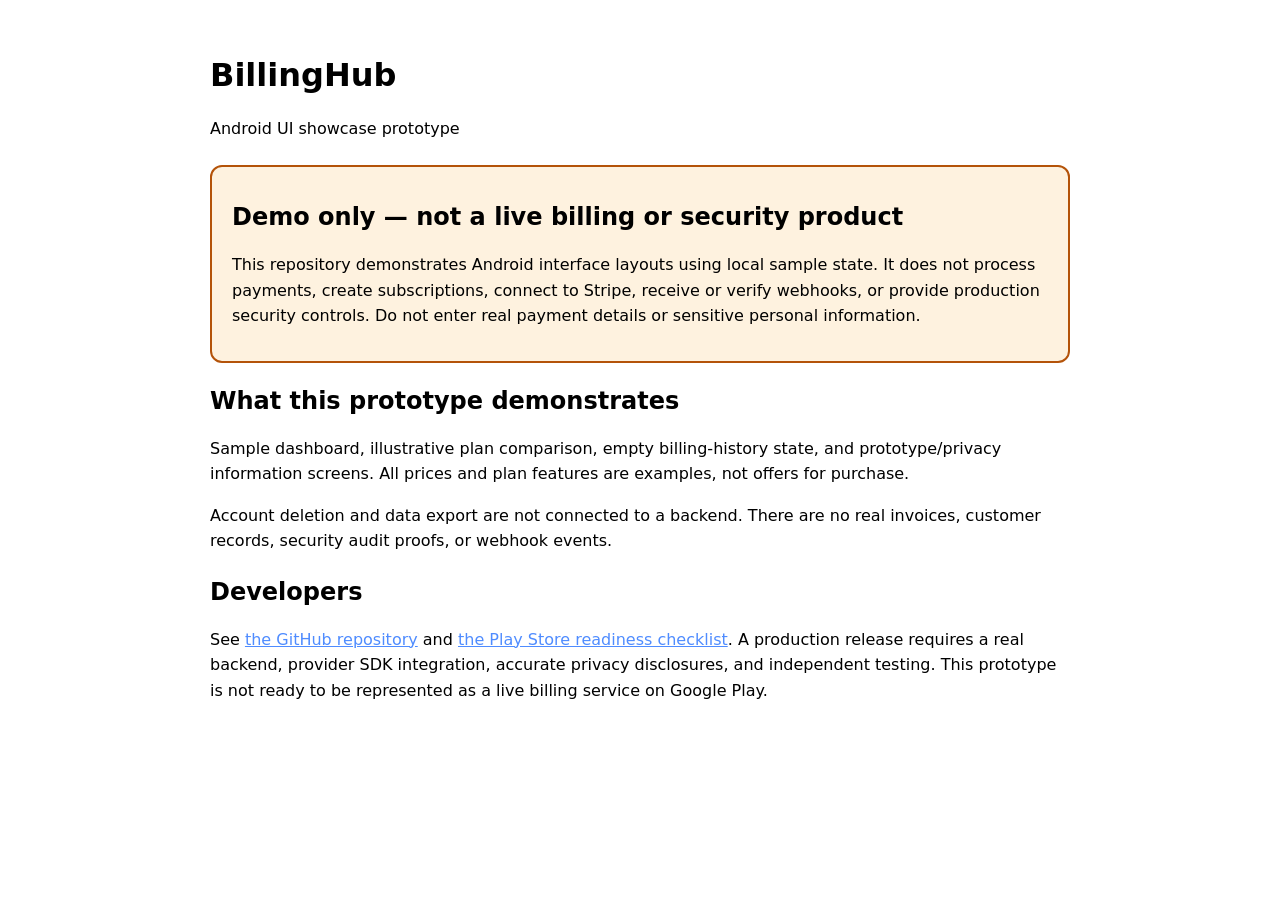
<file: docs/index.html>
<!doctype html>
<html lang="en">
<head>
  <meta charset="utf-8">
  <meta name="viewport" content="width=device-width, initial-scale=1">
  <meta name="description" content="BillingHub Android UI showcase prototype documentation and limitations.">
  <title>BillingHub — Showcase Prototype</title>
  <style>
    :root { color-scheme: light dark; font: 16px/1.6 system-ui, sans-serif; }
    body { max-width: 860px; margin: 0 auto; padding: 2rem 1.25rem 4rem; }
    header, section { margin: 1.5rem 0; }
    .notice { padding: 1rem 1.25rem; border: 2px solid #b45309; border-radius: 12px; background: color-mix(in srgb, #f59e0b 13%, Canvas); }
    h1, h2 { line-height: 1.2; }
    a { color: #4f8cff; }
  </style>
</head>
<body>
  <header>
    <h1>BillingHub</h1>
    <p>Android UI showcase prototype</p>
  </header>
  <section class="notice" aria-labelledby="status">
    <h2 id="status">Demo only — not a live billing or security product</h2>
    <p>This repository demonstrates Android interface layouts using local sample state. It does not process payments, create subscriptions, connect to Stripe, receive or verify webhooks, or provide production security controls. Do not enter real payment details or sensitive personal information.</p>
  </section>
  <section>
    <h2>What this prototype demonstrates</h2>
    <p>Sample dashboard, illustrative plan comparison, empty billing-history state, and prototype/privacy information screens. All prices and plan features are examples, not offers for purchase.</p>
    <p>Account deletion and data export are not connected to a backend. There are no real invoices, customer records, security audit proofs, or webhook events.</p>
  </section>
  <section>
    <h2>Developers</h2>
    <p>See <a href="https://github.com/jpaul8282/SecureSaaS-Starter-Kit">the GitHub repository</a> and <a href="PLAY_STORE_READINESS.md">the Play Store readiness checklist</a>. A production release requires a real backend, provider SDK integration, accurate privacy disclosures, and independent testing. This prototype is not ready to be represented as a live billing service on Google Play.</p>
  </section>
</body>
</html>
</file>
